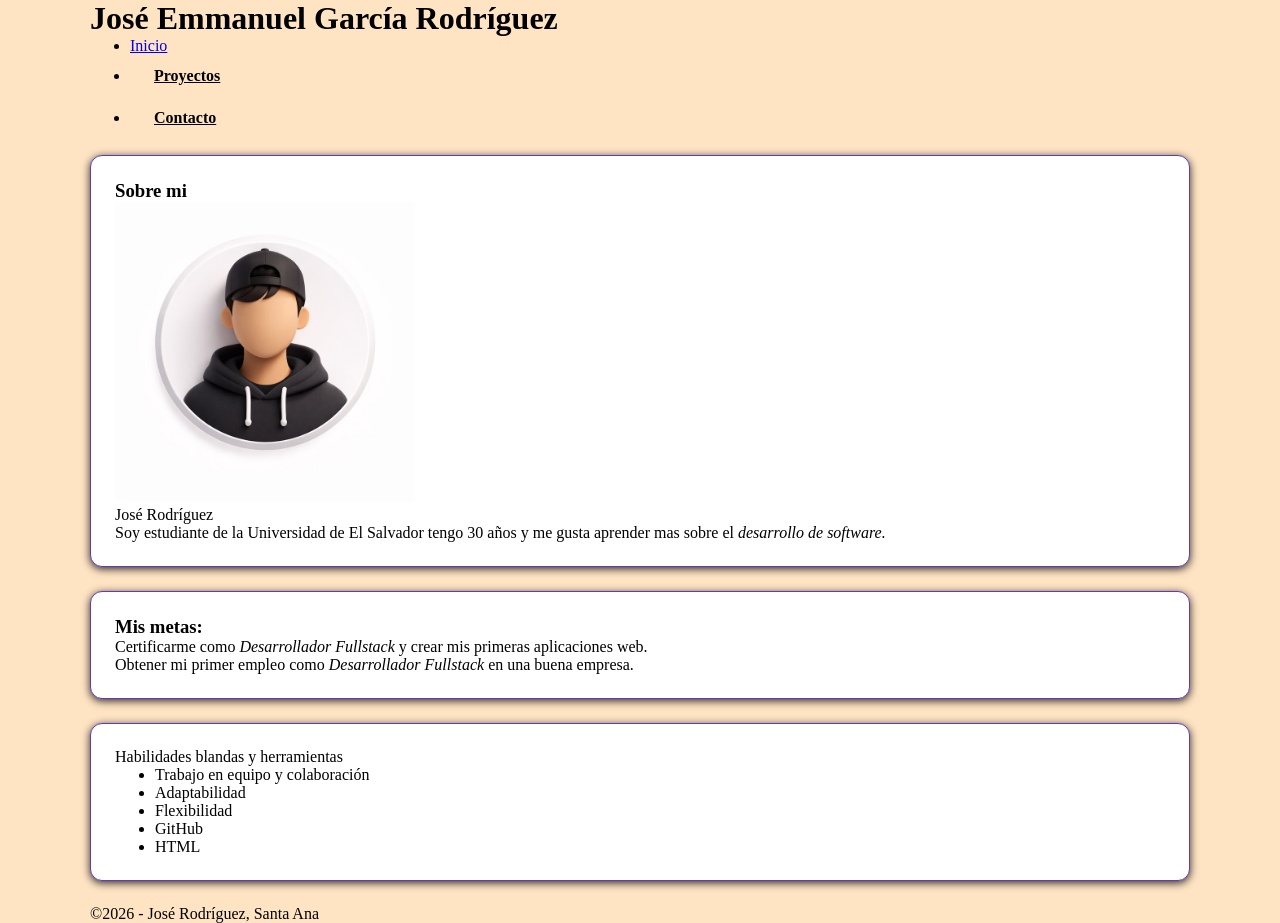
<file: index.html>
<!DOCTYPE html>
<html lang="es">

<head>
    <meta charset="UTF-8">
    <meta name="viewport" content="width=device-width, initial-scale=1.0">
    <title>José Rodríguez</title>
    <!-- Fuente del Google Fonts -->
    <link rel="preconnect" href="https://fonts.googleapis.com">
    <link rel="preconnect" href="https://fonts.gstatic.com" crossorigin>
    <link href="https://fonts.googleapis.com/css2?family=Asimovian&display=swap" rel="stylesheet">
    <!-- Hoja de estilos del sitio -->
    <link rel="stylesheet" href="css/estilos .css">
</head>

<body>
    <div class="contenedor">
        <header>
            <h1>José Emmanuel García Rodríguez</h1>
            <nav>
                <ul>
                    <li><a href="index.html">Inicio</a></li>
                    <li><a href="proyectos.html" class="boton">Proyectos</a></li>
                    <li><a href="contacto.html" class="boton">Contacto</a></li>
                </ul>
            </nav>
        </header>

        <main>
            <section id="sobre_mi" class="tarjeta">
                <article>
                    <h3>Sobre mi</h3>
                    <figure>
                        <img src="img/perfil2.jpeg" alt="José Rodríguez" width="300" height="300">
                        <figcaption>José Rodríguez</figcaption>
                    </figure>
                    <!--Sobre mi-->
                    <p>Soy estudiante de la Universidad de El Salvador tengo 30 años y me gusta aprender mas sobre el
                        <em>desarrollo de software.</em>
                    </p>
                </article>
            </section>
            <section id="mis_metas" class="tarjeta">
                <article>
                    <h3>Mis metas:</h3>
                    <!--Mis metas-->
                    <p>Certificarme como <em>Desarrollador Fullstack</em> y crear mis primeras aplicaciones web.</p>
                    <p>Obtener mi primer empleo como <em>Desarrollador Fullstack</em> en una buena empresa.</p>
                </article>
            </section>
            <section id="habilidades" class="tarjeta">
                Habilidades blandas y herramientas
                <ul>
                    <li>Trabajo en equipo y colaboración</li>
                    <li>Adaptabilidad</li>
                    <li>Flexibilidad</li>
                    <li>GitHub</li>
                    <li>HTML</li>
                </ul>
            </section>
        </main>
        <footer>&copy;2026 - José Rodríguez, Santa Ana</footer>
    </div>
</body>

</html>
</file>
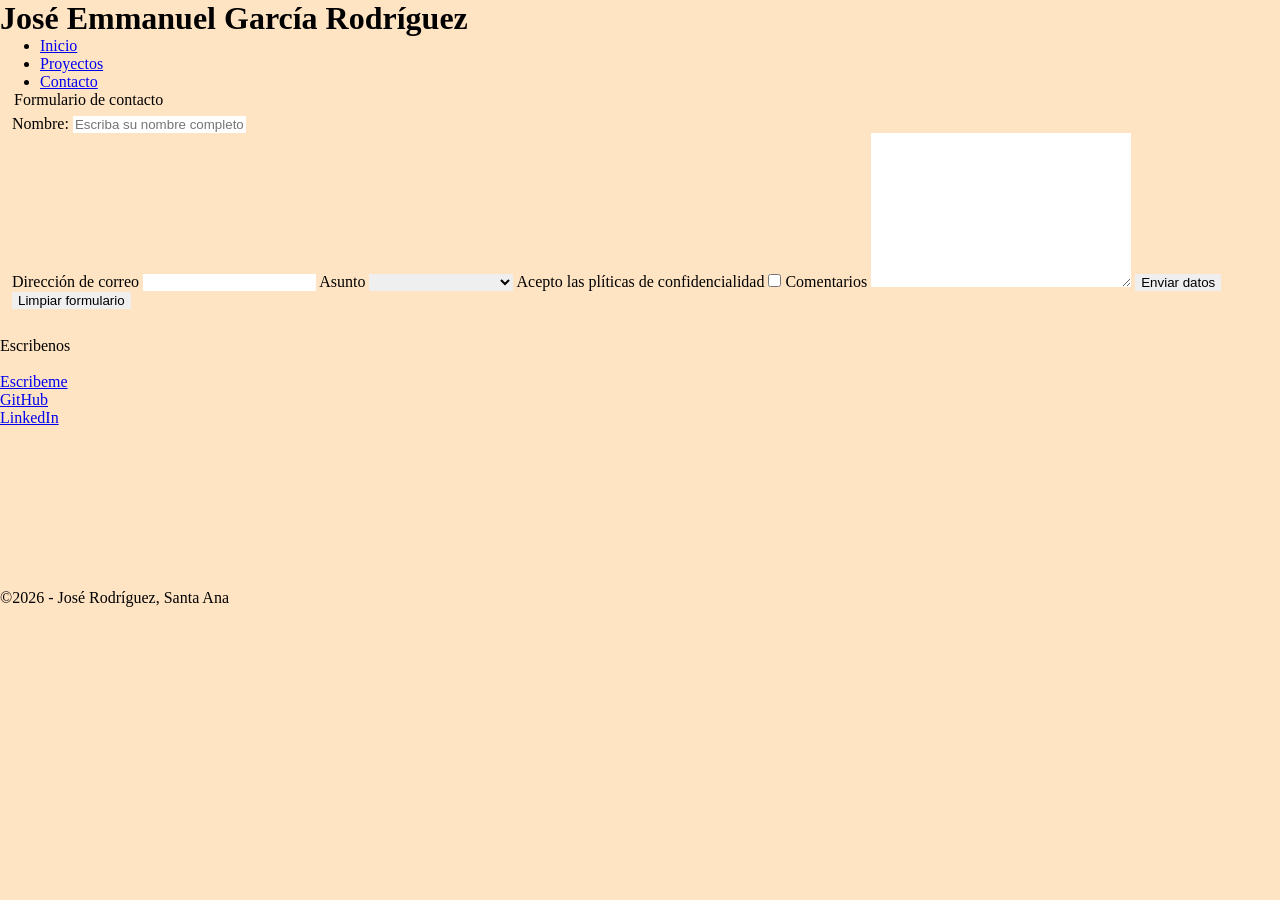
<file: contacto.html>
<!DOCTYPE html>
<html lang="es">

<head>
    <meta charset="UTF-8">
    <meta name="viewport" content="width=, initial-scale=1.0">
    <title>Contacto</title>
    <!-- Fuente del Google Fonts -->
    <link rel="preconnect" href="https://fonts.googleapis.com">
    <link rel="preconnect" href="https://fonts.gstatic.com" crossorigin>
    <link href="https://fonts.googleapis.com/css2?family=Asimovian&display=swap" rel="stylesheet">
    <!-- Hoja de estilos del sitio -->
    <link rel="stylesheet" href="css/estilos .css">
</head>

<body>
    <header>
        <h1>José Emmanuel García Rodríguez</h1>
        <nav>
            <ul>
                <li><a href="index.html">Inicio</a></li>
                <li><a href="proyectos.html">Proyectos</a></li>
                <li><a href="contacto.html">Contacto</a></li>
            </ul>
        </nav>
    </header>
    <main>

        <form action="/procesar" method="post">
            <fieldset>
                <legend>Formulario de contacto</legend>

                <label for="nombre"> Nombre:</label> <input type="text" id="nombre" name="nombre"
                    placeholder="Escriba su nombre completo" maxlength="40" required>
                <br>
                <label for="correo">Dirección de correo</label>
                <input type="email" name="correo" id="correo" required>

                <label for="asunto">Asunto</label>
                <select name="asunto" id="asunto">
                    <option value="0"></option>
                    <option value="1">Oferta de empleo</option>
                    <option value="2">Solicitud de proyecto</option>
                    <option value="3">Otros</option>
                </select>

                <label for="terminos">Acepto las plíticas de confidencialidad</label>
                <input type="checkbox" name="terminos" id="terminos">

                <label for="mensajes">Comentarios</label>
                <textarea name="mensaje" id="mensaje" cols="30" rows="10"></textarea>

                <button type="submit">Enviar datos</button>
                <button type="reset">Limpiar formulario</button>
            </fieldset>
        </form>
    </main>
    <br>

    Escribenos
    <br><br>
    <a href="mailto:joss.coco@gmail.com">Escribeme</a>
    <br>
    <a href="https://github.com/">GitHub</a>
    <br>
    <a href="https://sv.linkedin.com/">LinkedIn</a>
    <br><br><br><br><br><br><br><br><br><br>
    <footer>&copy;2026 - José Rodríguez, Santa Ana</footer>
</body>

</html>
</file>
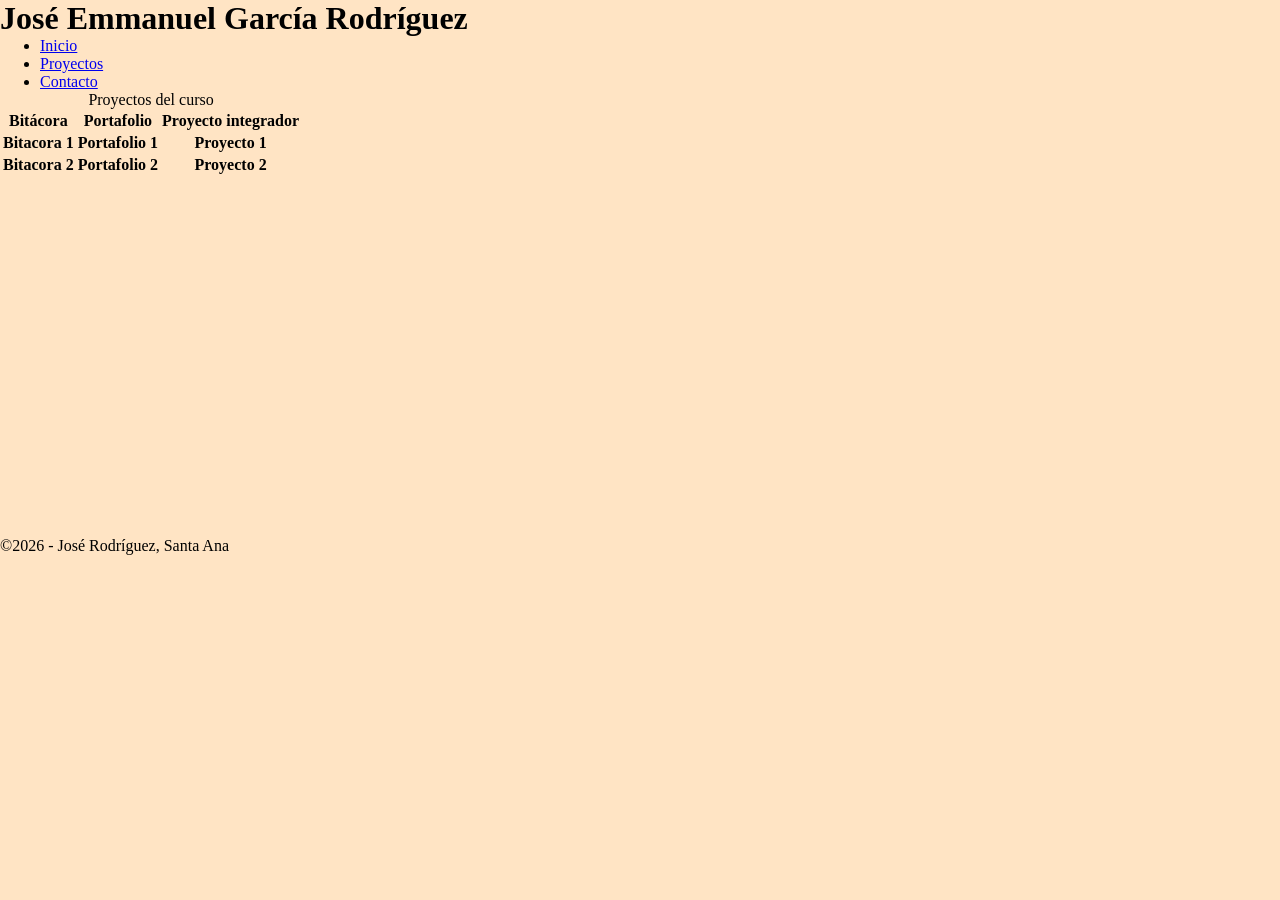
<file: proyectos.html>
<!DOCTYPE html>
<html lang="es">

<head>
    <meta charset="UTF-8">
    <meta name="viewport" content="width=device-width, initial-scale=1.0">
    <title>Proyectos</title>
    <!-- Fuente del Google Fonts -->
    <link rel="preconnect" href="https://fonts.googleapis.com">
    <link rel="preconnect" href="https://fonts.gstatic.com" crossorigin>
    <link href="https://fonts.googleapis.com/css2?family=Asimovian&display=swap" rel="stylesheet">
    <!-- Hoja de estilos del sitio -->
    <link rel="stylesheet" href="css/estilos .css">
</head>

<body>
    <header>
        <h1>José Emmanuel García Rodríguez</h1>
        <nav>
            <ul>
                <li><a href="index.html">Inicio</a></li>
                <li><a href="proyectos.html">Proyectos</a></li>
                <li><a href="contacto.html">Contacto</a></li>
            </ul>
        </nav>
    </header>
    <main>
        <table border="1">
            <caption>Proyectos del curso</caption>
            <thead>
                <tr>
                    <th>Bitácora</th>
                    <th>Portafolio</th>
                    <th>Proyecto integrador</th>
                </tr>
            </thead>
            <tbody>
                <tr>
                    <th>Bitacora 1</th>
                    <th>Portafolio 1</th>
                    <th>Proyecto 1</th>
                </tr>
                <tr>
                    <th>Bitacora 2</th>
                    <th>Portafolio 2</th>
                    <th>Proyecto 2</th>
                </tr>
            </tbody>
        </table>
    </main>
    <br><br><br><br><br><br><br><br><br><br><br><br><br><br><br><br><br><br><br><br>
    <footer>&copy;2026 - José Rodríguez, Santa Ana</footer>
</body>

</html>
</file>
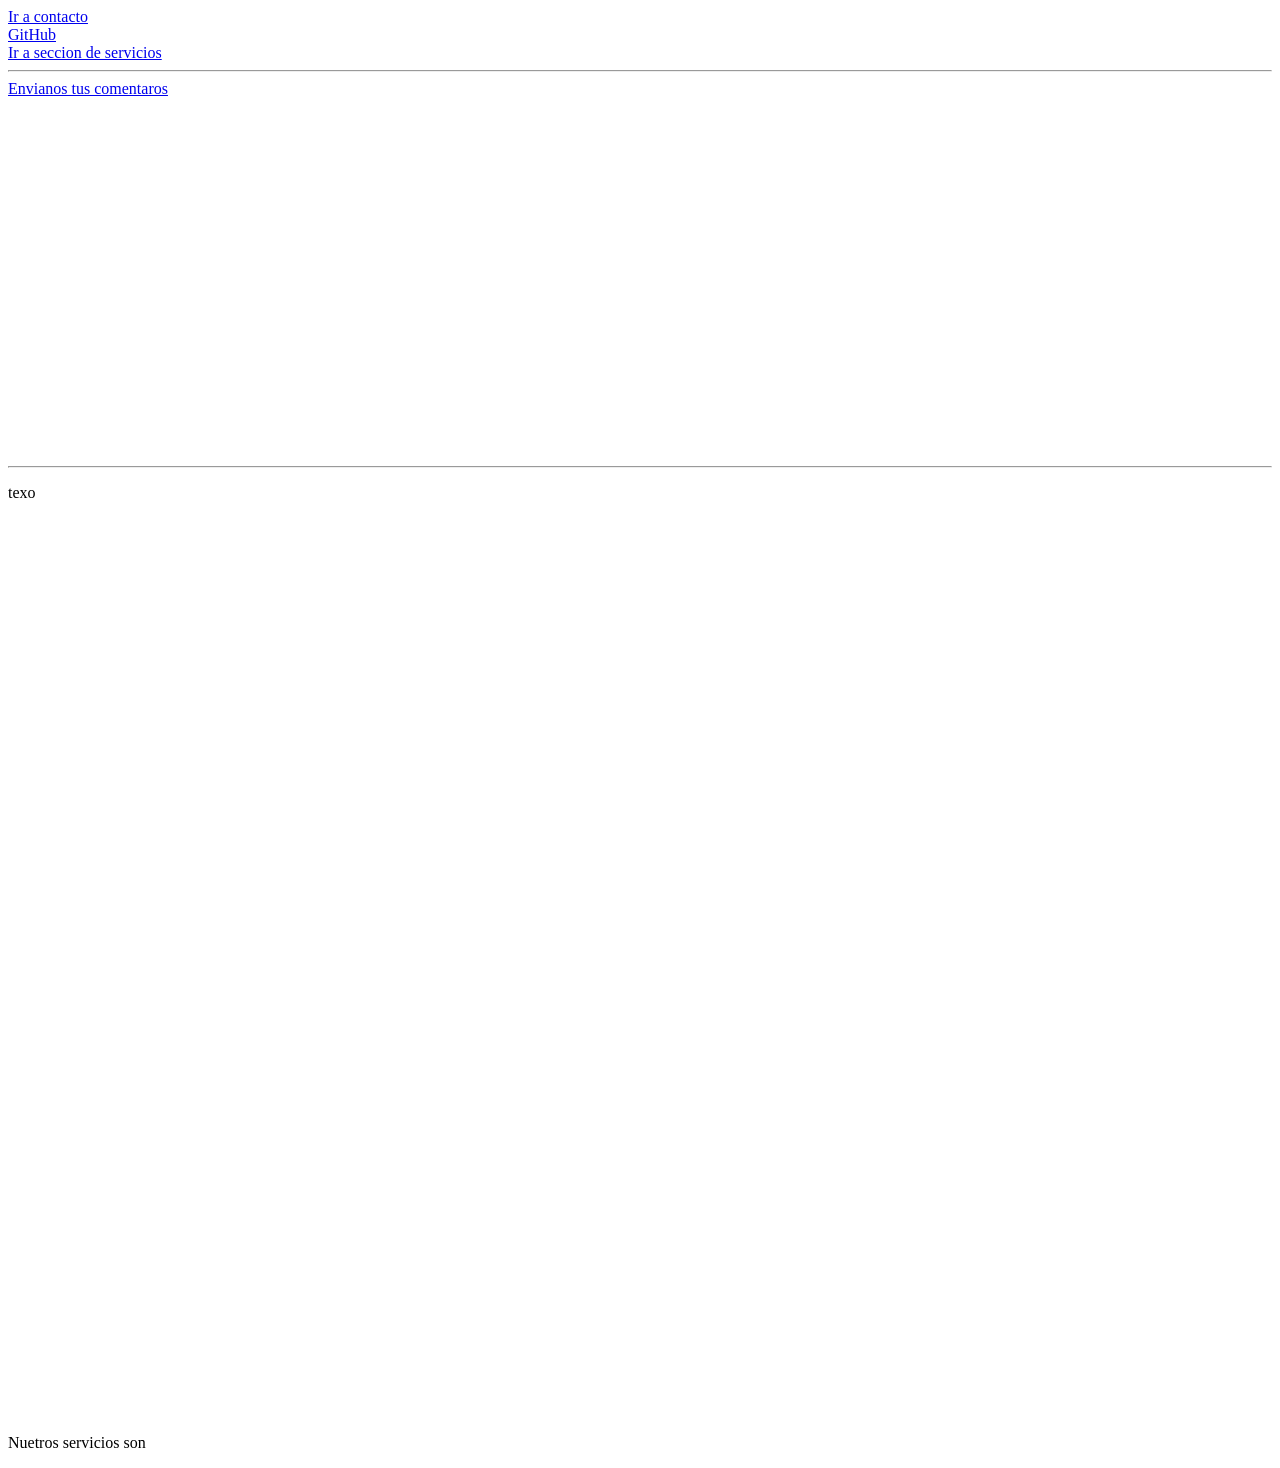
<file: ejemplos/enlaces.html>
<!DOCTYPE html>
<html lang="es">
<head>
    <meta charset="UTF-8">
    <meta name="viewport" content="width=device-width, initial-scale=1.0">
    <title>Ejemplo enlace</title>
</head>
<body>
    <a href="contacto.html">Ir a contacto</a>
    <br>
    <a href="https://github.com/" target="_blank">GitHub</a>
    <br>
    <a href="#servicios">Ir a seccion de servicios</a>
    <hr>
    <a href="mailto:joss.coco@gmail.com">Envianos tus comentaros</a>
    <br>
    <br><br><br><br><br><br><br><br><br><br><br><br><br><br><br><br><br><br><br><br>
    <hr>
    <p>texo</p>
    <br><br><br><br><br><br><br><br><br><br><br><br><br><br><br><br><br><br><br><br><br><br><br><br><br><br><br><br><br><br><br><br><br><br><br><br><br><br><br><br><br><br><br><br><br><br><br><br><br><br>
    <section id="servicios">

        <p>Nuetros servicios son</p>
    </section>
</body>
</html>
</file>
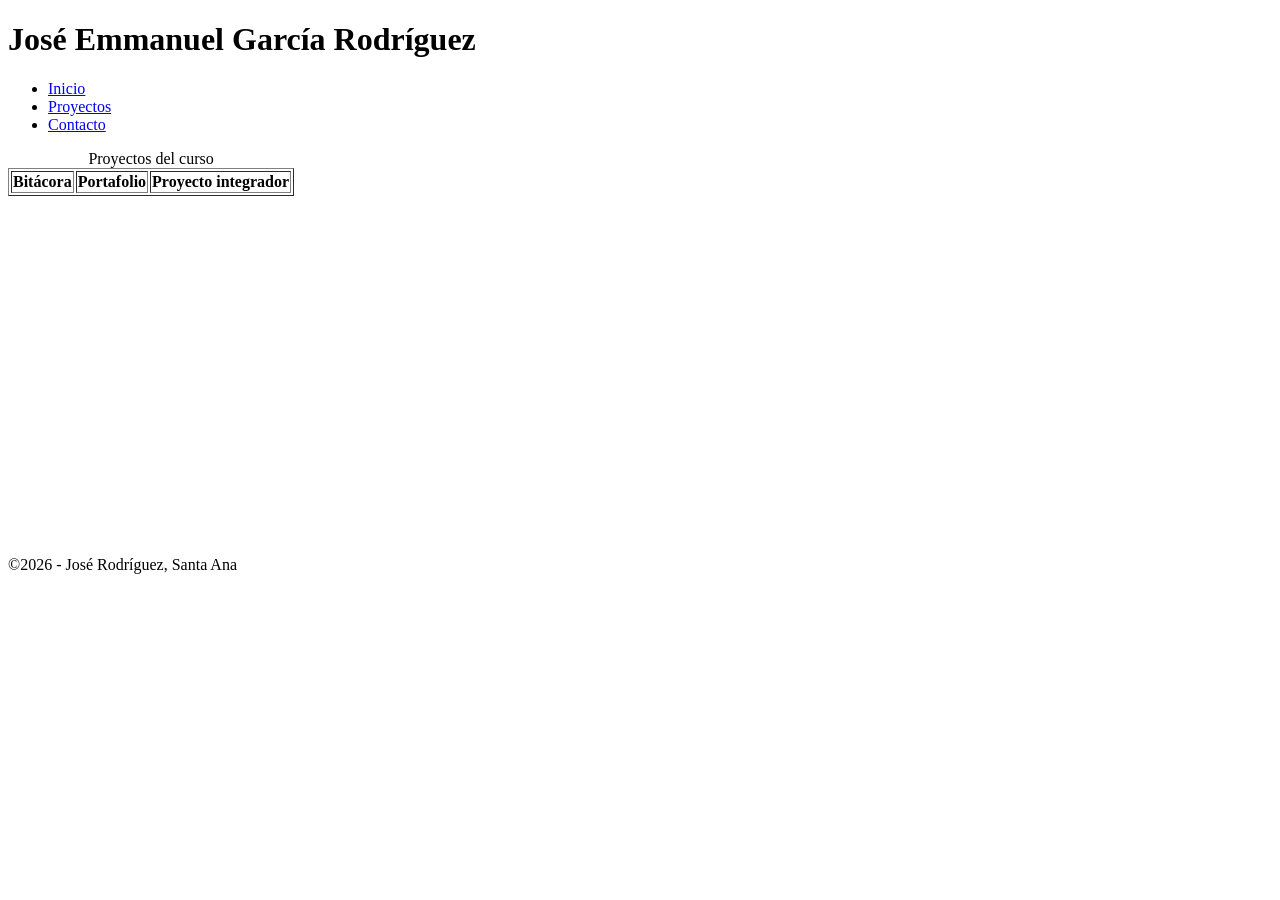
<file: ejemplos/proyectos.html>
<!DOCTYPE html>
<html lang="es">
<head>
    <meta charset="UTF-8">
    <meta name="viewport" content="width=device-width, initial-scale=1.0">
    <title>Proyectos</title>
</head>
<body>
       <header>
        <h1>José Emmanuel García Rodríguez</h1>
        <!--Aqui la barra de navegación se creara en la sesión 3-->
        <nav>
            <ul>
                <li><a href="index.html">Inicio</a></li>
                <li><a href="proyectos.html">Proyectos</a></li>
                <li><a href="contacto.html">Contacto</a></li>
            </ul>
        </nav>
    </header>
    <main>
        <table border="1">
            <caption>Proyectos del curso</caption>
            <thead>
                <tr>
                    <th>Bitácora</th>
                    <th>Portafolio</th>
                    <th>Proyecto integrador</th>
                </tr>
            </thead>
        </table>
    </main>
    <br><br><br><br><br><br><br><br><br><br><br><br><br><br><br><br><br><br><br><br>
        <footer>&copy;2026 - José Rodríguez, Santa Ana</footer> 
</body>
</html>
</file>
<file: css/estilos .css>
*,
*::before,
*::after {
    box-sizing: border-box;
    margin: 0px;
    border: 0px;
}

:root {
    /* Paleta de colores del sitio */
    --color-primario: #0057B6;
    --secundario: gray;
    /*--acento: #EFC90C;
    --fondo: ;
    --texto: ; */
}

body {
    margin: 0px;
    background-color: bisque;
}

/*

h1 {
    color: rgb(215, 25, 136);
    background-color: black;
    border: 4px dashed rgb(185, 185, 185);
    text-align: center;
    border-radius: 15px;
    font-family: "Asimovian", sans-serif;
    font-weight: 100;
    font-style: normal;
}

a:hover {
    background-color: yellowgreen;
    color: #1E2433;
    border-radius: 25px;
    text-decoration: none;
}

a {
    text-decoration: none;
}

ul {
    list-style: none;
}

section {
    border: 1px solid black;
}

#sobre_mi {
    background-color: #288a91;
}

#mis_metas {
    background-color: #9370d8;
}

#habilidades {
    background-color: rgb(82, 197, 134);
    color: #1E2433;
}

*/

img {
    max-width: 100%;
    height: auto;
}

.contenedor {
    width: 90%;
    max-width: 1100px;
    margin: 0 auto;
}

.tarjeta {
    background: white;
    padding: 1.5rem;
    border: 1px solid #613abd;
    border-radius: 12px;
    margin: 16px auto;
    margin-bottom: 1.5rem;
    box-shadow: 0 2px 8px rgb(0, 0, 0, 0.829);
}

.boton {
    display: inline-block;
    padding: 0.75rem 1.5rem;
    background: var(--color-secundario);
    color: black;
    border-radius: 10px;
    font-weight: 600;
}

.boton:hover {
    background: var(--color-primario);
}
</file>
